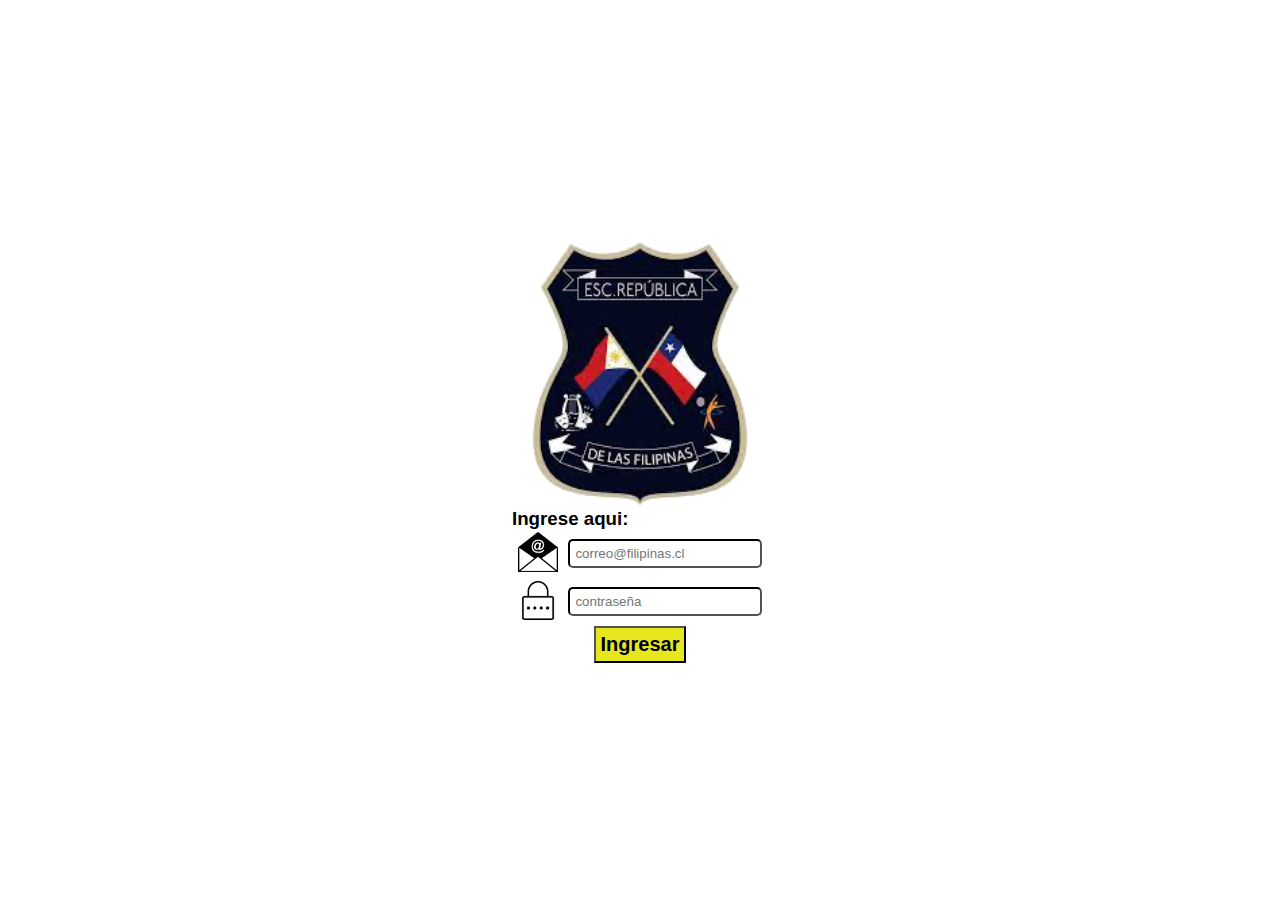
<file: Consultora WIJA/index.html>
<!DOCTYPE html>
<html lang="es">
  <head>
    <meta charset="UTF-8" />
    <meta http-equiv="X-UA-Compatible" content="IE=edge" />
    <meta name="viewport" content="width=device-width, initial-scale=1.0" />
    <title>Login</title>
    <link rel="stylesheet" href="./css/login.css" />
  </head>
  <body>
    <main>
      <div class="con-principal">
        <figure class="logo">
          <img src="./fig/logo.png" alt="" />
        </figure>
        <div class="titulo">
          <h3>Ingrese aqui:</h3>
        </div>
        <form action="Home.html">
          <div class="correo">
            <ul>
              <li>
                <figure class="img-correo">
                  <img class="tamano-iconos" src="./fig/email.png" alt="" />
                </figure>
              </li>
              <li class="tex-correo">
                <input
                  type="email"
                  class="entrada"
                  placeholder="correo@filipinas.cl"
                />
              </li>
            </ul>
          </div>
          <div class="correo">
            <ul>
              <li>
                <figure class="img-correo">
                  <img class="tamano-iconos" src="./fig/password.png" alt="" />
                </figure>
              </li>
              <li class="tex-correo">
                <input
                  type="password"
                  class="entrada"
                  placeholder="contraseña"
                />
              </li>
            </ul>
          </div>
          <div class="ingresar">
            <button type="submit" class="boton">
              <h2>Ingresar</h2>
            </button>
          </div>
        </form>
      </div>
    </main>
  </body>
</html>
</file>
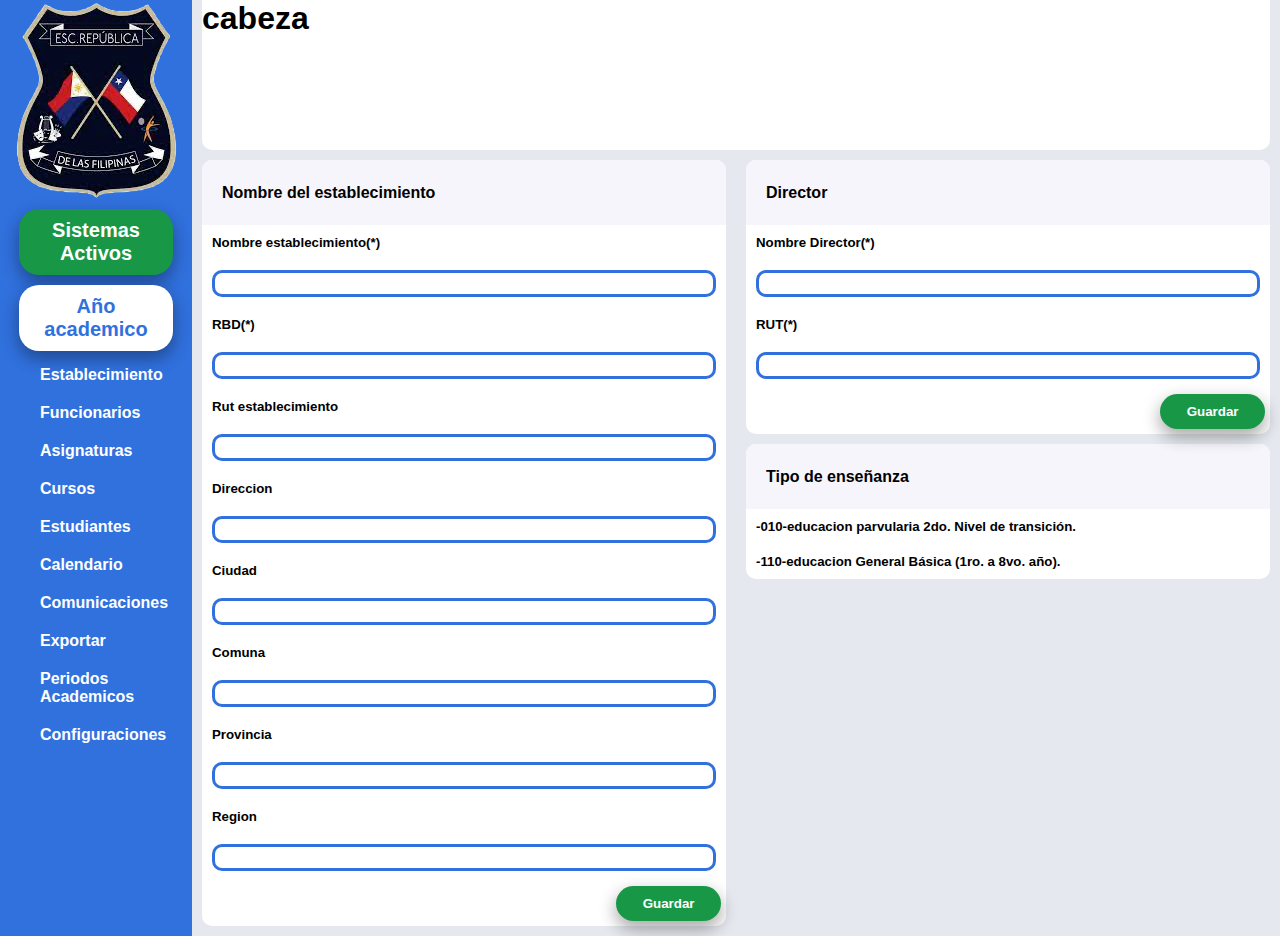
<file: Consultora WIJA/Home.html>
<!DOCTYPE html>
<html lang="es">
  <head>
    <meta charset="UTF-8" />
    <meta http-equiv="X-UA-Compatible" content="IE=edge" />
    <meta name="viewport" content="width=device-width, initial-scale=1.0" />
    <title>Home</title>
    <link rel="stylesheet" href="./css/home.css" />
  </head>
  <body>
    <main>
      <aside class="lateral">
        <div class="contenedor-aside2">
          <figure>
            <img src="./fig/logo.png" alt="" />
          </figure>
        </div>
        <div class="contenedor-aside2">
          <button class="forma forma-a"><h2>Sistemas Activos</h2></button>
          <button class="forma forma-b"><h2>Año academico</h2></button>
        </div>
        <div>
          <ul class="nav-aside">
            <li class="contenedores-aside fondos_c">
              <h4>Establecimiento</h4>
            </li>
            <li class="contenedores-aside fondos_c"><h4>Funcionarios</h4></li>
            <li class="contenedores-aside fondos_c"><h4>Asignaturas</h4></li>
            <li class="contenedores-aside fondos_c"><h4>Cursos</h4></li>
            <li class="contenedores-aside fondos_c"><h4>Estudiantes</h4></li>
            <li class="contenedores-aside fondos_c"><h4>Calendario</h4></li>
            <li class="contenedores-aside fondos_c"><h4>Comunicaciones</h4></li>
            <li class="contenedores-aside fondos_c"><h4>Exportar</h4></li>
            <li class="contenedores-aside fondos_c">
              <h4>Periodos Academicos</h4>
            </li>
            <li class="contenedores-aside fondos_c">
              <h4>Configuraciones</h4>
            </li>
          </ul>
        </div>
      </aside>
      <div class="general">
        <div class="a"> <h1>cabeza</h1></div>
        <div class="datos">
          <div class="b">
            <div class="titulos"><h4>Nombre del establecimiento</h4></div>
            <div class="contenido">
              <form action="">
                <ul class="lista_form_1">
                  <li class="lista_form_2">
                    <h5>Nombre establecimiento(*)</h5>
                    <input class="in_put" type="text" />
                  </li>
                  <li class="lista_form_2">
                    <h5>RBD(*)</h5>
                    <input class="in_put" type="text" />
                  </li>

                  <li class="lista_form_2">
                    <h5>Rut establecimiento</h5>
                    <input class="in_put" type="text" />
                  </li>

                  <li class="lista_form_2">
                    <h5>Direccion</h5>
                    <input class="in_put" type="text" />
                  </li>

                  <li class="lista_form_2">
                    <h5>Ciudad</h5>
                    <input class="in_put" type="text" />
                  </li>

                  <li class="lista_form_2">
                    <h5>Comuna</h5>
                    <input class="in_put" type="text" />
                  </li>

                  <li class="lista_form_2">
                    <h5>Provincia</h5>
                    <input class="in_put" type="text" />
                  </li>
                  <li class="lista_form_2">
                    <h5>Region</h5>
                    <input class="in_put" type="text" />
                  </li>
                </ul>
                <div class="pos_boton_r">
                    <button class="guardar forma-a ">
                        <h4>Guardar</h4>
                    </button>
                </div>

              </form>
            </div>
          </div>
          <div class="colegio">
            <div class="c">
              <div class="titulos"><h4>Director</h4></div>
              <div class="contenido">
                <form action="">
                    <ul class="lista_form_1">
                        <li class="lista_form_2">
                          <h5>Nombre Director(*)</h5>
                          <input class="in_put" type="text" />
                        </li>
                        <li class="lista_form_2">
                          <h5>RUT(*)</h5>
                          <input class="in_put" type="text" />
                        </li>
                     </ul>   
                    <div class="pos_boton_r">
                        <button class="guardar forma-a ">
                            <h4>Guardar</h4>
                        </button>
                    </div>
    
                  </form>
              </div>

            </div>
            <div class="c d">
              <div class="titulos"><h4>Tipo de enseñanza</h4></div>
              <div class="contenido lista_form_2">
                <h5>-010-educacion parvularia 2do. Nivel de transición.</h5>
                <h5>-110-educacion General Básica (1ro. a 8vo. año).</h5>
              </div>
            </div>
          </div>
        </div>
      </div>
    </main>
    <footer></footer>
  </body>
</html>
</file>
<file: Consultora WIJA/css/login.css>
*{
    padding: 0%;
    margin: 0%;
    font-family:'Gill Sans', 'Gill Sans MT', Calibri, 'Trebuchet MS', sans-serif;

}

.bordes{
    border: 3px;
    border-color: black;
    border-style: solid;
}

main{
    display: flex;

    margin: 0% 0%;
    justify-content: center;
    height: 100vh;
    align-items: center;
}

.con-principal{

    display: block;
    justify-content: center;
    align-items: center;
    
}

.logo{
    display: flex;
    justify-content: center;

    display: flex;
    width: 20vw;
    height: 30vh;
}
.correo ul{
    list-style: none;
    display: flex;
    align-items: center;
    justify-content: center;
}
.correo li{
    list-style: none;
    margin: 2px 5px;
}

.img-correo{

    height: max-content;

}

.tamano-iconos{
    height: 40px;
    width: 40px;
}

.ingresar{
    display: flex;
    justify-content: center;
    align-items: center;
}
.boton{
    padding: 5px;
    background-color: #e7e71f;
}

.entrada {
    border-radius: 5px;
    border-color: black;
    padding: 5px;
    size: 10px;
    width: 14vw;
}
</file>
<file: Consultora WIJA/css/home.css>
*{
    padding: 0%;
    margin: 0%;
    font-family:'Gill Sans', 'Gill Sans MT', Calibri, 'Trebuchet MS', sans-serif;

}

.bordes{
    border: 1px;
    border-color: black;
    border-style: solid;
}

main{
    background-color: rgb(229,232,238);
    display: flex;
    flex-wrap: nowrap;
    height:max-content;
}

.lateral{
    background-color: rgb(49, 113,222);
}

.general {
    display: flex;
    flex-wrap: wrap;
    justify-content: center;
    width: 85%;
    height: 100%;
}

.a{ background-color: white;
    border-radius: 0px 0px 10px 10px;
    width: 100%;
    height: 150px;
    margin: 0px 10px;
}

.datos{
    width: 100%;
    display: flex;
    flex-wrap: nowrap;
    border-radius: 10px;
    height: 85%;
    
}

.b{ background-color: white;
    border-radius: 10px;

    width: 45vw;
    margin: 10px;
}

.colegio{
    width: 45vw;
    display: block;
    border-radius: 10px;
    padding: 10px;
}

.c{ background-color: white;
    border-radius: 10px;

}
.d{
    margin-top: 10px;
}

.titulos{
    display: flex;
    align-items: center;
    background-color: rgb(245,245,251);
    height: 5vh;
    border-radius: 10px 10px 0px 0px;
    padding: 10px 0px 10px 20px;
}

.forma{
    box-shadow: 0 8px 16px 0 rgba(0,0,0,0.2), 0 6px 20px 0 rgba(0,0,0,0.19);
    border: none;
    border-radius: 20px;
    width: 80%;
    padding: 10px;
    margin: 5px;
}

.forma-a{
    background-color: rgb(24,152,71);
    color: white;
}

.forma-a:hover{
    background-color: rgb(22, 169, 140);

}

.forma-b{
    background-color: white;
    color: rgb(49, 113,222);
}

.forma-b:hover{
    background-color: rgb(216, 215, 215);

}

.contenedor-aside2{
    display: flex;
    flex-wrap: wrap;
    justify-content: center;
}

.contenedores-aside{
    margin: 0px 0px 0px 20px;
    padding: 10px 0px 10px 20px;
    background-color: rgb(49, 113,222);
    border-radius: 10px;
    list-style: none;
    color: white;
}

.contenedores-aside:hover{
    background-color: rgb(229,232,238);
    color: black;
}



.fondos_c{
    background-color: rgb(49, 113,222);
    border-radius: 20px 2px 0px 20px;
}


.lista_form_1{
    list-style: none;
}
.lista_form_2 h5{
    
    padding: 10px;

}
.lista_form_2 .in_put{
    
    border: 3px;
    border-color: rgb(49, 113,222);
    border-style: solid;
    border-radius: 10px;
    margin: 10px;
    width: 100%;
    padding: 3px;
}
.lista_form_2{
    display: flex;
    flex-wrap: wrap;
}

.pos_boton_r{
    display: flex;
    justify-content: flex-end;
    align-items: flex-end;
}

.guardar{
    box-shadow: 0 8px 16px 0 rgba(0,0,0,0.2), 0 6px 20px 0 rgba(0,0,0,0.19);
    border: none;
    border-radius: 20px;
    width: 20%;
    padding: 10px;
    margin: 5px;
}
</file>
